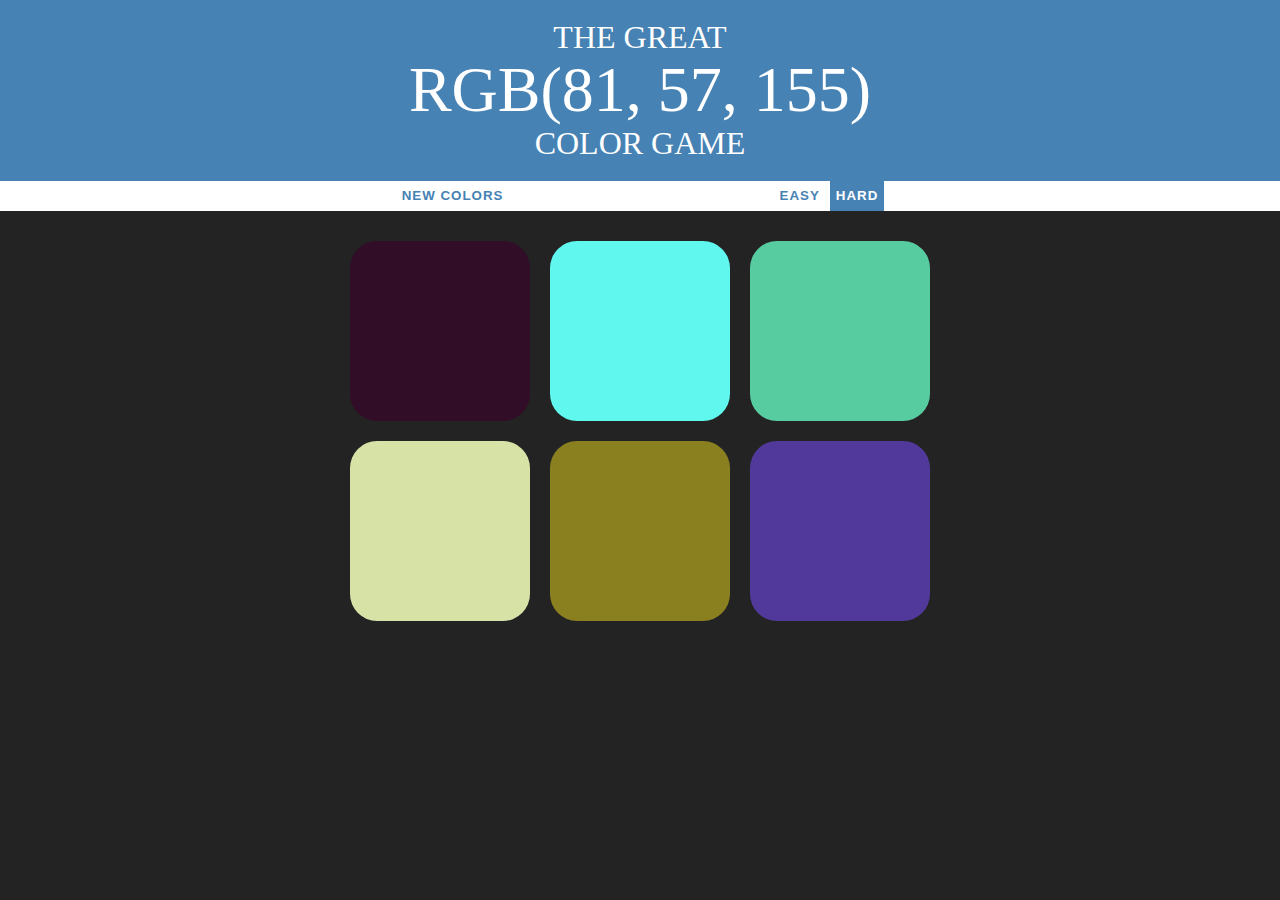
<file: index.html>
<!DOCTYPE html>
<html lang="en">
<head>
    <meta charset="UTF-8">
    <meta name="viewport" content="width=device-width, initial-scale=1.0">
    <link type="text/css" rel="stylesheet" href="style.css">
    <title>ColorGame</title>
</head>
<body>
    <h1>
        The Great 
        <br>
        <span id="colorDisplay">RGB</span> 
        <br>
        Color Game</h1>
    <div id="stripe">
        <button id="reset">New Colors</button>
        <span id="message"></span>
        <button class="mode">Easy</button>
        <button class="mode selected">Hard</button>
    </div>
    <div id="container">
        <div class="square"></div>
        <div class="square"></div>
        <div class="square"></div>
        <div class="square"></div>
        <div class="square"></div>
        <div class="square"></div>
    </div>
    <script type="text/javascript" src="main.js"></script>
</body>
</html>
</file>
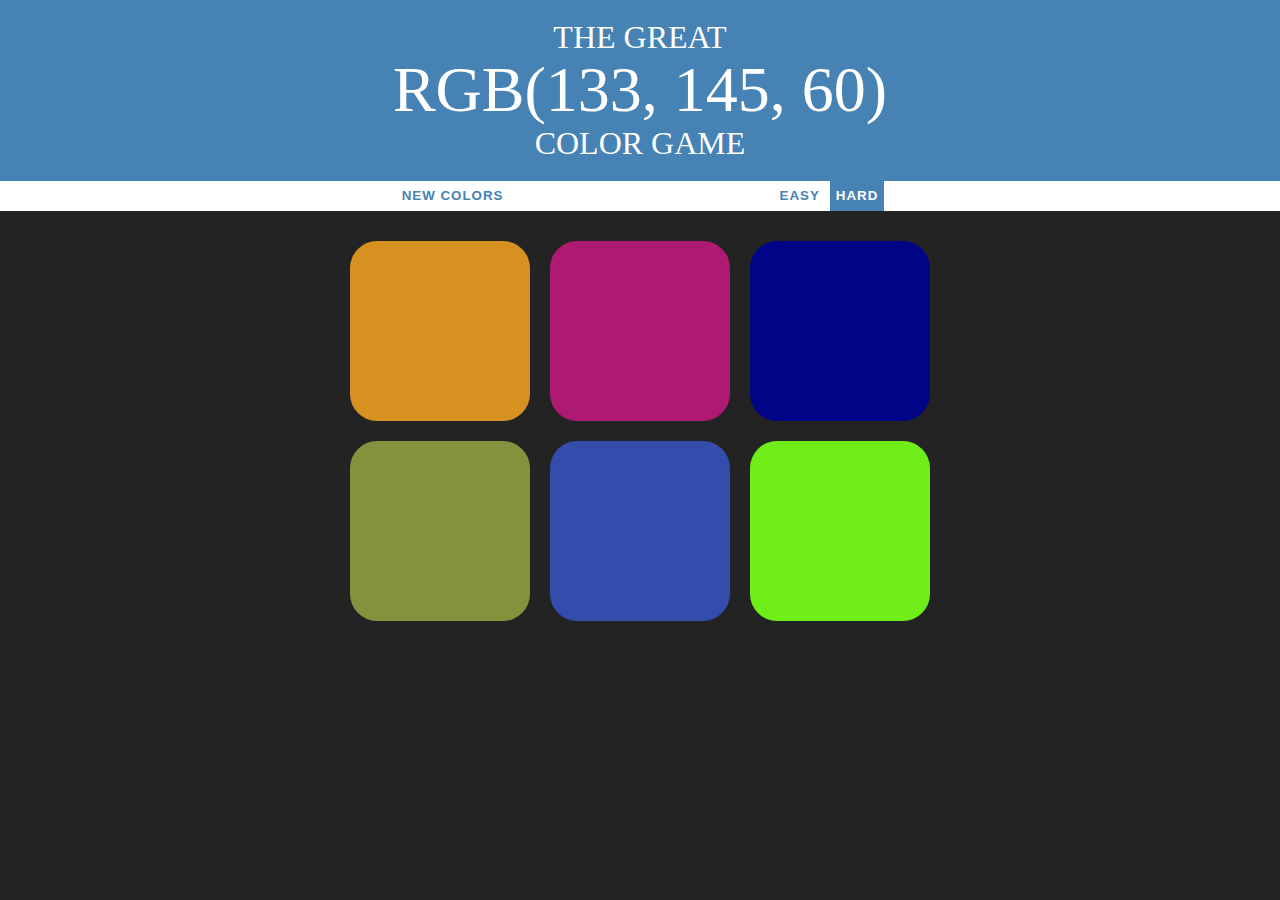
<file: colorgame.html>
<!DOCTYPE html>
<html lang="en">
<head>
    <meta charset="UTF-8">
    <meta name="viewport" content="width=device-width, initial-scale=1.0">
    <link type="text/css" rel="stylesheet" href="colorgame.css">
    <title>ColorGame</title>
</head>
<body>
    <h1>
        The Great 
        <br>
        <span id="colorDisplay">RGB</span> 
        <br>
        Color Game</h1>
    <div id="stripe">
        <button id="reset">New Colors</button>
        <span id="message"></span>
        <button class="mode">Easy</button>
        <button class="mode selected">Hard</button>
    </div>
    <div id="container">
        <div class="square"></div>
        <div class="square"></div>
        <div class="square"></div>
        <div class="square"></div>
        <div class="square"></div>
        <div class="square"></div>
    </div>
    <script type="text/javascript" src="colorgame.js"></script>
</body>
</html>
</file>
<file: style.css>
body
{
    background-color:#232323;
    margin:0;
    font-family:"Montserrat", "Avenir";
    
}

.square
{
    width:30%;
    background:purple;
    padding-bottom: 30%;
    float:left;
    margin:1.66%;
    border-radius:15%;
    transition: background 0.6s;
    -webkit-transistion: background 0.6s;
    -moz-transition: background 0.6s;
}

#container{
    margin:20px auto;
    max-width:600px;
}

h1{
    text-align: center;
    line-height:1.1;
    color:white;
    background-color: steelblue;
    margin: 0;
    font-weight:normal;
    text-transform: uppercase;
    padding: 20px 0;
}
.selected
{
    color:white;
    background-color: steelblue;
}
#message
{
    display:inline-block;
    width:20%;
}
button{
    outline:none;
    border:none;
    background:none;
    text-transform: uppercase;
    height:100%;
    font-weight:700;
    color:steelblue;
    letter-spacing:1px;
    transition: all 0.3s;
    -webkit-transistion: all 0.3s;
    -moz-transition: all 0.3s;
}

button:hover{
    color:white;
    background-color: steelblue;
    border:none;
}



#stripe
{
    background:white;
    height:30px;
    text-align: center;
    color:black;
}

#colorDisplay{
    font-size: 200%;
}
</file>
<file: colorgame.css>
body
{
    background-color:#232323;
    margin:0;
    font-family:"Montserrat", "Avenir";
    
}

.square
{
    width:30%;
    background:purple;
    padding-bottom: 30%;
    float:left;
    margin:1.66%;
    border-radius:15%;
    transition: background 0.6s;
    -webkit-transistion: background 0.6s;
    -moz-transition: background 0.6s;
}

#container{
    margin:20px auto;
    max-width:600px;
}

h1{
    text-align: center;
    line-height:1.1;
    color:white;
    background-color: steelblue;
    margin: 0;
    font-weight:normal;
    text-transform: uppercase;
    padding: 20px 0;
}
.selected
{
    color:white;
    background-color: steelblue;
}
#message
{
    display:inline-block;
    width:20%;
}
button{
    outline:none;
    border:none;
    background:none;
    text-transform: uppercase;
    height:100%;
    font-weight:700;
    color:steelblue;
    letter-spacing:1px;
    transition: all 0.3s;
    -webkit-transistion: all 0.3s;
    -moz-transition: all 0.3s;
}

button:hover{
    color:white;
    background-color: steelblue;
    border:none;
}



#stripe
{
    background:white;
    height:30px;
    text-align: center;
    color:black;
}

#colorDisplay{
    font-size: 200%;
}
</file>
